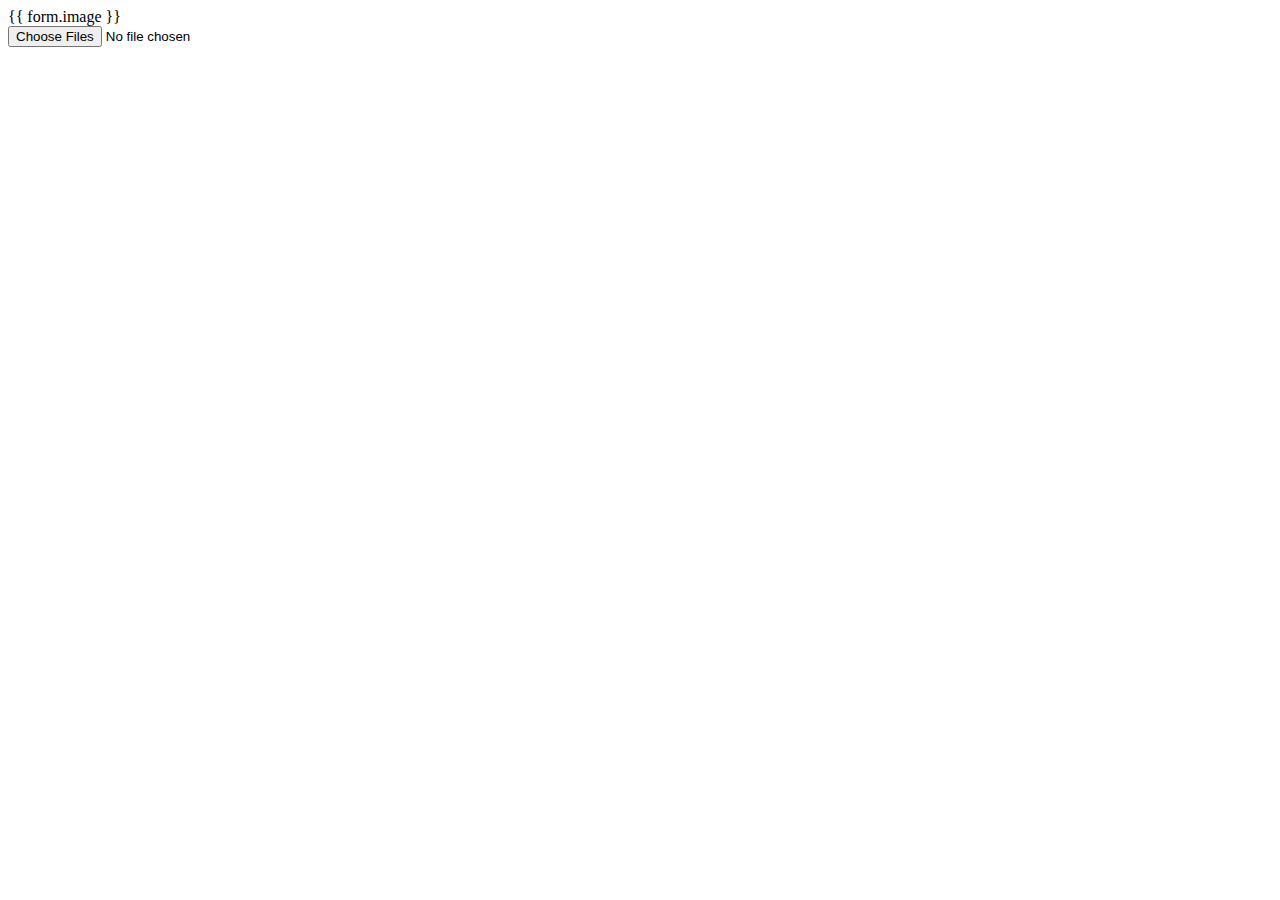
<file: cleanapp/templates/cleanapp/my_widget.html>
<html>
<head>
<style type="text/css">
.thumb-image{
    display: block;
    margin: auto;
    width: 50%;

}
</style>
</head>
<body>
{{ form.image }}
<script src="https://ajax.googleapis.com/ajax/libs/jquery/1.11.2/jquery.min.js"></script>
<div id="wrapper"><input id="fileUpload" multiple="multiple" type="file"/>
<div id="image-holder"></div>
</div>

<script>
$(document).ready(function() {
        $("#fileUpload").on('change', function() {
          //Get count of selected files
          var countFiles = $(this)[0].files.length;
          var imgPath = $(this)[0].value;
          var extn = imgPath.substring(imgPath.lastIndexOf('.') + 1).toLowerCase();
          var image_holder = $("#image-holder");
          image_holder.empty();
          if (extn == "gif" || extn == "png" || extn == "jpg" || extn == "jpeg") {
            if (typeof(FileReader) != "undefined") {
              //loop for each file selected for uploaded.
              for (var i = 0; i < countFiles; i++)
              {
                var reader = new FileReader();
                reader.onload = function(e) {
                  $("<img />", {
                    "src": e.target.result,
                    "class": "thumb-image"
                  }).appendTo(image_holder);
                }
                image_holder.show();
                reader.readAsDataURL($(this)[0].files[i]);
              }
            } else {
              alert("This browser does not support FileReader.");
            }
          } else {
            alert("Pls select only images");
          }
        });
      });
</script>
</body>
</html>
</file>
